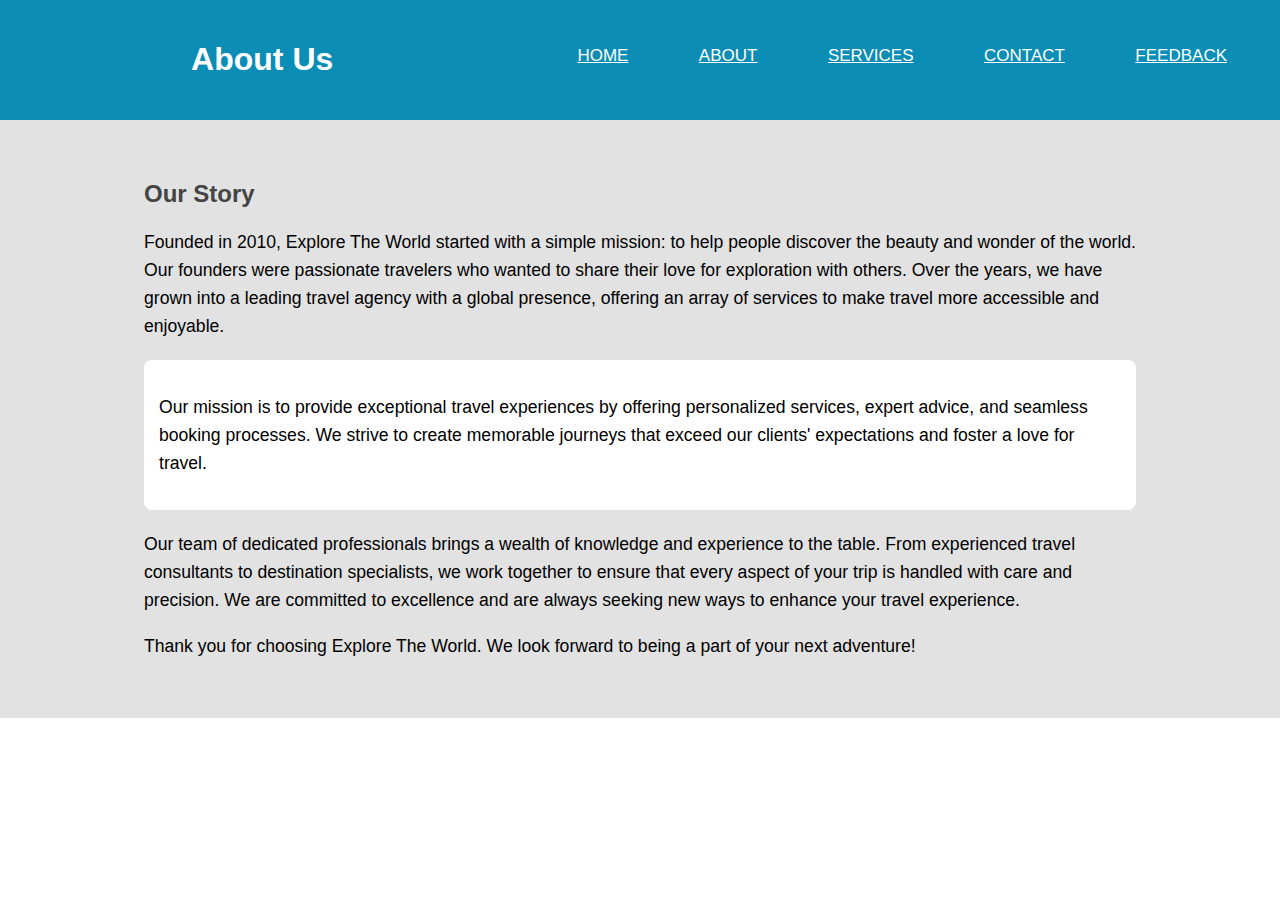
<file: Navigation bar/about.html>
<!DOCTYPE html>
<html lang="en">
<head>
    <meta charset="UTF-8">
    <meta name="viewport" content="width=device-width, initial-scale=1.0">
    <title>About Us - Tourism Website</title>
    <style>
        body {
            font-family: Arial, sans-serif;
            margin: 0;
            padding: 0;
        }

        header {
            background: #0b8db5;
            color: #fff;
            text-align: center;
            padding: 20px;
        }

        .container {
            width: 80%;
            margin: 0 auto;
            padding: 20px;
        }

        #about {
            padding: 20px;
            background: #e2e2e2;
        }

        #about h2 {
            color: #444;
        }

        #about p {
            font-size: 1.1em;
            line-height: 1.6;
        }

        #about .history {
            margin-bottom: 20px;
        }

        #about .mission {
            background: #fff;
            padding: 15px;
            border-radius: 8px;
            margin-bottom: 20px;
        }
        nav ul {
    float: right;
    margin-right: 20px;
}

nav ul li {
    display: inline-block;
    line-height: 80px;
    margin: 0 20px; /* Reduced margin for a better fit */
}

nav ul li a {
    color: white;
    font-size: 17px;
    padding: 7px 13px;
    border-radius: 3px;
    text-transform: uppercase;
}

@media(max-width: 952px) {
    label.logo {
        font-size: 30px;
        padding-left: 50px;
    }
    nav ul li a {
        font-size: 16px;
    }
}

@media(max-width: 858px) {
    .checkbtn {
        display: block;
    }
    nav ul {
        position: fixed;
        width: 100%;
        height: 100vh;
        background: #2c3e5e;
        top: 80px;
        left: -100%;
        text-align: center;
        transition: all .5s;
        line-height: 30px;
    }
    nav ul li {
        display: block;
    }
    nav ul li a {
        font-size: 20px;
    }
    a:hover,
    a.active {
        background: none;
        color: #0082e6;
    }
    #check:checked ~ ul {
        left: 0;
    }
}
    </style>
</head>
<body>
    
   <nav>
    <ul>
        <li><a href="#">Home</a></li>
        <li><a href="#">About</a></li>
        <li><a href="#">Services</a></li>
        <li><a href="#">Contact</a></li>
        <li><a href="#">Feedback</a></li>
    </ul>
   </nav>

    <header>
        <h1>About Us</h1>
    </header>
    <section id="about">
        <div class="container">
            <h2>Our Story</h2>
            <p class="history">Founded in 2010, Explore The World started with a simple mission: to help people discover the beauty and wonder of the world. Our founders were passionate travelers who wanted to share their love for exploration with others. Over the years, we have grown into a leading travel agency with a global presence, offering an array of services to make travel more accessible and enjoyable.</p>

            <div class="mission">
                <p>Our mission is to provide exceptional travel experiences by offering personalized services, expert advice, and seamless booking processes. We strive to create memorable journeys that exceed our clients' expectations and foster a love for travel.</p>
            </div>

            <p>Our team of dedicated professionals brings a wealth of knowledge and experience to the table. From experienced travel consultants to destination specialists, we work together to ensure that every aspect of your trip is handled with care and precision. We are committed to excellence and are always seeking new ways to enhance your travel experience.</p>

            <p>Thank you for choosing Explore The World. We look forward to being a part of your next adventure!</p>
        </div>
    </section>
</body>
</html>
</file>
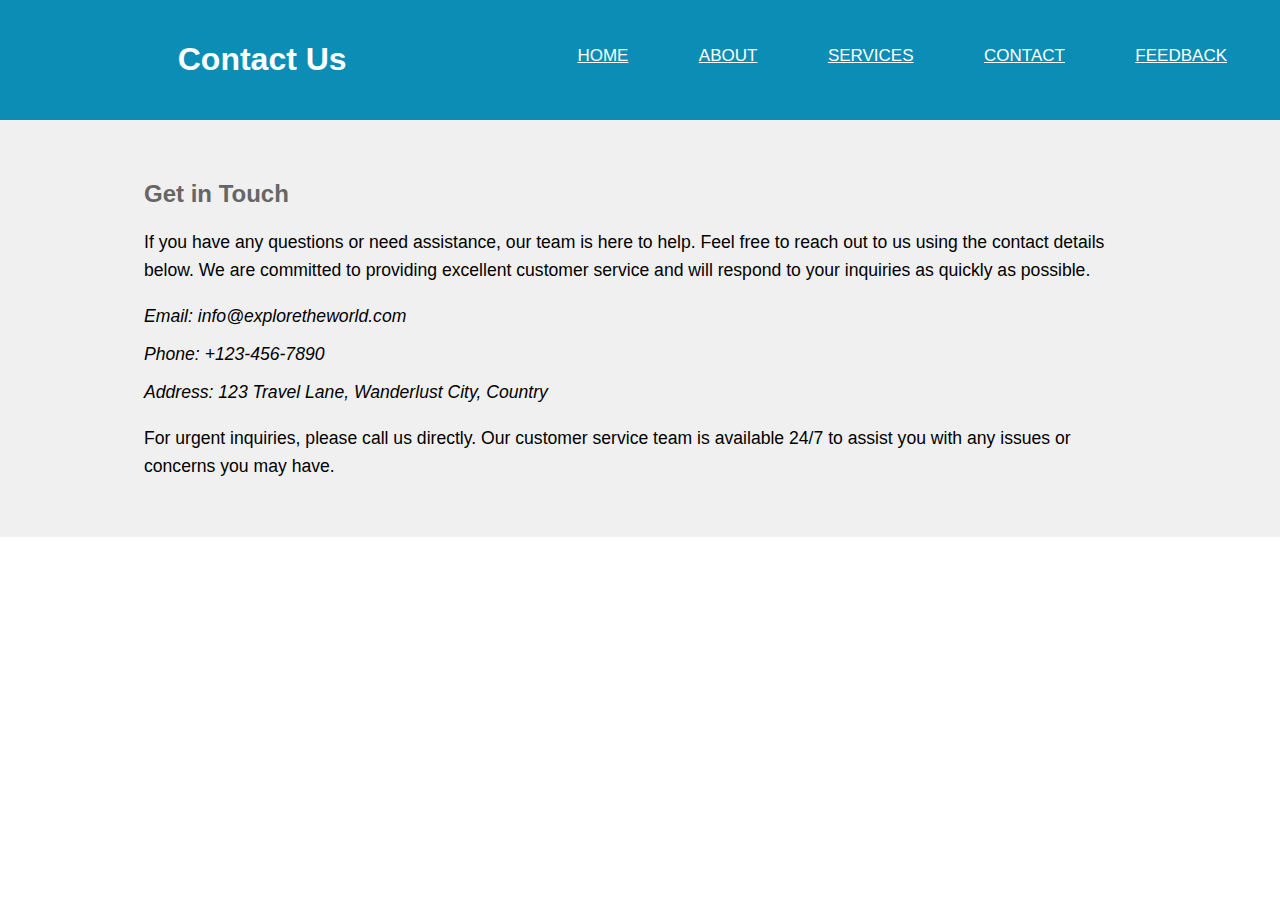
<file: Navigation bar/contact.html>
<!DOCTYPE html>
<html lang="en">
<head>
    <meta charset="UTF-8">
    <meta name="viewport" content="width=device-width, initial-scale=1.0">
    <title>Contact Us - Tourism Website</title>
    <style>
        body {
            font-family: Arial, sans-serif;
            margin: 0;
            padding: 0;
        }

        header {
            background: #0b8db5;
            color: #fff;
            text-align: center;
            padding: 20px;
        }

        .container {
            width: 80%;
            margin: 0 auto;
            padding: 20px;
        }

        #contact {
            padding: 20px;
            background: #f0f0f0;
        }

        #contact h2 {
            color: #666;
        }

        #contact p {
            font-size: 1.1em;
            line-height: 1.6;
        }

        address p {
            margin: 10px 0;
        }
        nav ul {
    float: right;
    margin-right: 20px;
}

nav ul li {
    display: inline-block;
    line-height: 80px;
    margin: 0 20px; /* Reduced margin for a better fit */
}

nav ul li a {
    color: white;
    font-size: 17px;
    padding: 7px 13px;
    border-radius: 3px;
    text-transform: uppercase;
}

@media(max-width: 952px) {
    label.logo {
        font-size: 30px;
        padding-left: 50px;
    }
    nav ul li a {
        font-size: 16px;
    }
}

@media(max-width: 858px) {
    .checkbtn {
        display: block;
    }
    nav ul {
        position: fixed;
        width: 100%;
        height: 100vh;
        background: #2c3e5e;
        top: 80px;
        left: -100%;
        text-align: center;
        transition: all .5s;
        line-height: 30px;
    }
    nav ul li {
        display: block;
    }
    nav ul li a {
        font-size: 20px;
    }
    a:hover,
    a.active {
        background: none;
        color: #0082e6;
    }
    #check:checked ~ ul {
        left: 0;
    }
}
    </style>
</head>
<body>
    <nav>
        <ul>
            <li><a href="#">Home</a></li>
            <li><a href="#">About</a></li>
            <li><a href="#">Services</a></li>
            <li><a href="#">Contact</a></li>
            <li><a href="#">Feedback</a></li>
        </ul>
       </nav>
    <header>
        <h1>Contact Us</h1>
    </header>
    <section id="contact">
        <div class="container">
            <h2>Get in Touch</h2>
            <p>If you have any questions or need assistance, our team is here to help. Feel free to reach out to us using the contact details below. We are committed to providing excellent customer service and will respond to your inquiries as quickly as possible.</p>

            <address>
                <p>Email: info@exploretheworld.com</p>
                <p>Phone: +123-456-7890</p>
                <p>Address: 123 Travel Lane, Wanderlust City, Country</p>
            </address>
            
            <p>For urgent inquiries, please call us directly. Our customer service team is available 24/7 to assist you with any issues or concerns you may have.</p>
        </div>
    </section>
</body>
</html>
</file>
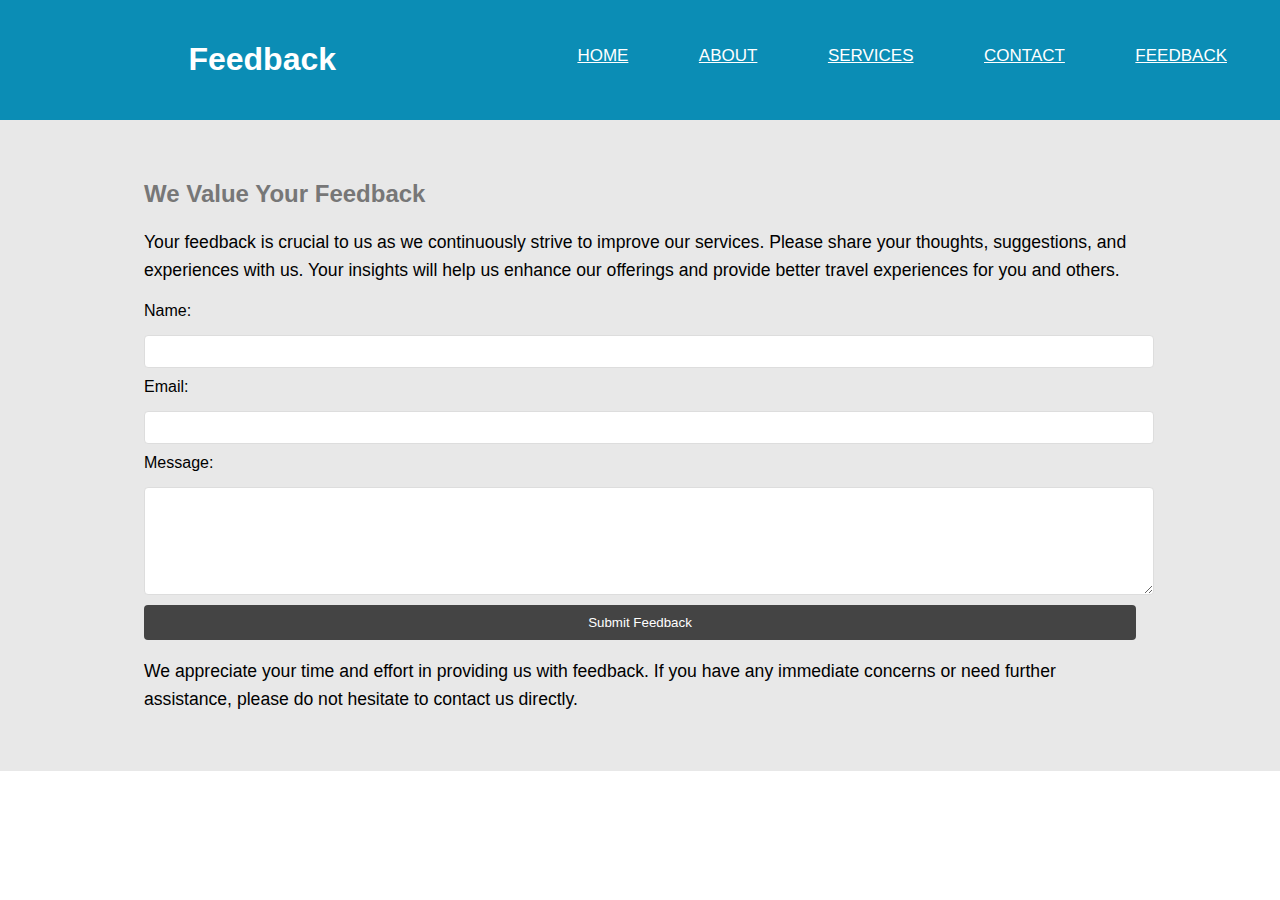
<file: Navigation bar/feedback.html>
<!DOCTYPE html>
<html lang="en">
<head>
    <meta charset="UTF-8">
    <meta name="viewport" content="width=device-width, initial-scale=1.0">
    <title>Feedback - Tourism Website</title>
    <style>
        body {
            font-family: Arial, sans-serif;
            margin: 0;
            padding: 0;
        }

        header {
            background: #0b8db5;
            color: #fff;
            text-align: center;
            padding: 20px;
        }

        .container {
            width: 80%;
            margin: 0 auto;
            padding: 20px;
        }

        #feedback {
            padding: 20px;
            background: #e8e8e8;
        }

        #feedback h2 {
            color: #777;
        }

        #feedback p {
            font-size: 1.1em;
            line-height: 1.6;
        }

        form {
            display: grid;
            gap: 10px;
        }

        form label {
            margin-bottom: 5px;
        }

        form input, form textarea {
            width: 100%;
            padding: 8px;
            border: 1px solid #ddd;
            border-radius: 4px;
        }

        form button {
            background: #444;
            color: #fff;
            border: none;
            padding: 10px;
            border-radius: 4px;
            cursor: pointer;
        }

        form button:hover {
            background: #555;
        }
        nav ul {
    float: right;
    margin-right: 20px;
}

nav ul li {
    display: inline-block;
    line-height: 80px;
    margin: 0 20px; /* Reduced margin for a better fit */
}

nav ul li a {
    color: white;
    font-size: 17px;
    padding: 7px 13px;
    border-radius: 3px;
    text-transform: uppercase;
}

@media(max-width: 952px) {
    label.logo {
        font-size: 30px;
        padding-left: 50px;
    }
    nav ul li a {
        font-size: 16px;
    }
}

@media(max-width: 858px) {
    .checkbtn {
        display: block;
    }
    nav ul {
        position: fixed;
        width: 100%;
        height: 100vh;
        background: #2c3e5e;
        top: 80px;
        left: -100%;
        text-align: center;
        transition: all .5s;
        line-height: 30px;
    }
    nav ul li {
        display: block;
    }
    nav ul li a {
        font-size: 20px;
    }
    a:hover,
    a.active {
        background: none;
        color: #0082e6;
    }
    #check:checked ~ ul {
        left: 0;
    }
}
    </style>
</head>
<body>
    <nav>
        <ul>
            <li><a href="#">Home</a></li>
            <li><a href="#">About</a></li>
            <li><a href="#">Services</a></li>
            <li><a href="#">Contact</a></li>
            <li><a href="#">Feedback</a></li>
        </ul>
       </nav>
    <header>
        <h1>Feedback</h1>
    </header>
    <section id="feedback">
        <div class="container">
            <h2>We Value Your Feedback</h2>
            <p>Your feedback is crucial to us as we continuously strive to improve our services. Please share your thoughts, suggestions, and experiences with us. Your insights will help us enhance our offerings and provide better travel experiences for you and others.</p>

            <form action="#" method="post">
                <label for="name">Name:</label>
                <input type="text" id="name" name="name" required>

                <label for="email">Email:</label>
                <input type="email" id="email" name="email" required>

                <label for="message">Message:</label>
                <textarea id="message" name="message" rows="6" required></textarea>

                <button type="submit">Submit Feedback</button>
            </form>

            <p>We appreciate your time and effort in providing us with feedback. If you have any immediate concerns or need further assistance, please do not hesitate to contact us directly.</p>
        </div>
    </section>
</body>
</html>
</file>
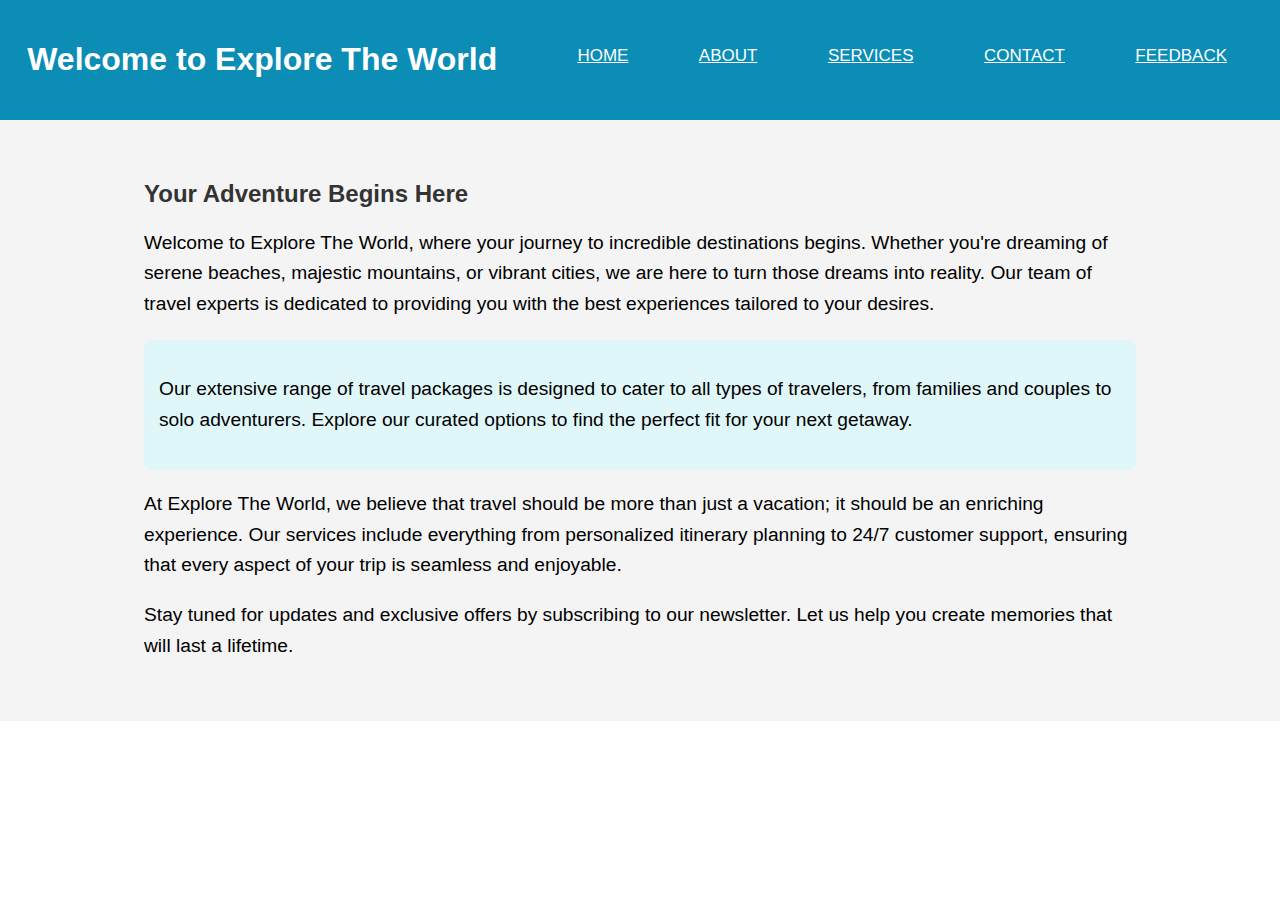
<file: Navigation bar/home.html>
<!DOCTYPE html>
<html lang="en">
<head>
    <meta charset="UTF-8">
    <meta name="viewport" content="width=device-width, initial-scale=1.0">
    <title>Home - Tourism Website</title>
    <style>
        body {
            font-family: Arial, sans-serif;
            margin: 0;
            padding: 0;
        }

        header {
            background: #0b8db5;
            color: #fff;
            text-align: center;
            padding: 20px;
        }

        .container {
            width: 80%;
            margin: 0 auto;
            padding: 20px;
        }

        #home {
            padding: 20px;
            background: #f4f4f4;
        }

        #home h2 {
            color: #333;
        }

        #home p {
            font-size: 1.2em;
            line-height: 1.6;
        }

        #home .intro {
            margin-bottom: 20px;
        }

        #home .highlight {
            background: #e0f7fa;
            padding: 15px;
            border-radius: 8px;
        }
        nav ul {
    float: right;
    margin-right: 20px;
}

nav ul li {
    display: inline-block;
    line-height: 80px;
    margin: 0 20px; /* Reduced margin for a better fit */
}

nav ul li a {
    color: white;
    font-size: 17px;
    padding: 7px 13px;
    border-radius: 3px;
    text-transform: uppercase;
}

@media(max-width: 952px) {
    label.logo {
        font-size: 30px;
        padding-left: 50px;
    }
    nav ul li a {
        font-size: 16px;
    }
}

@media(max-width: 858px) {
    .checkbtn {
        display: block;
    }
    nav ul {
        position: fixed;
        width: 100%;
        height: 100vh;
        background: #2c3e5e;
        top: 80px;
        left: -100%;
        text-align: center;
        transition: all .5s;
        line-height: 30px;
    }
    nav ul li {
        display: block;
    }
    nav ul li a {
        font-size: 20px;
    }
    a:hover,
    a.active {
        background: none;
        color: #0082e6;
    }
    #check:checked ~ ul {
        left: 0;
    }
}
    </style>
</head>
<body>
    <nav>
        <ul>
            <li><a href="#">Home</a></li>
            <li><a href="#">About</a></li>
            <li><a href="#">Services</a></li>
            <li><a href="#">Contact</a></li>
            <li><a href="#">Feedback</a></li>
        </ul>
       </nav>
    <header>
        <h1>Welcome to Explore The World</h1>
    </header>
    <section id="home">
        <div class="container">
            <h2>Your Adventure Begins Here</h2>
            <p class="intro">Welcome to Explore The World, where your journey to incredible destinations begins. Whether you're dreaming of serene beaches, majestic mountains, or vibrant cities, we are here to turn those dreams into reality. Our team of travel experts is dedicated to providing you with the best experiences tailored to your desires.</p>

            <div class="highlight">
                <p>Our extensive range of travel packages is designed to cater to all types of travelers, from families and couples to solo adventurers. Explore our curated options to find the perfect fit for your next getaway.</p>
            </div>

            <p>At Explore The World, we believe that travel should be more than just a vacation; it should be an enriching experience. Our services include everything from personalized itinerary planning to 24/7 customer support, ensuring that every aspect of your trip is seamless and enjoyable.</p>
            
            <p>Stay tuned for updates and exclusive offers by subscribing to our newsletter. Let us help you create memories that will last a lifetime.</p>
        </div>
    </section>
</body>
</html>
</file>
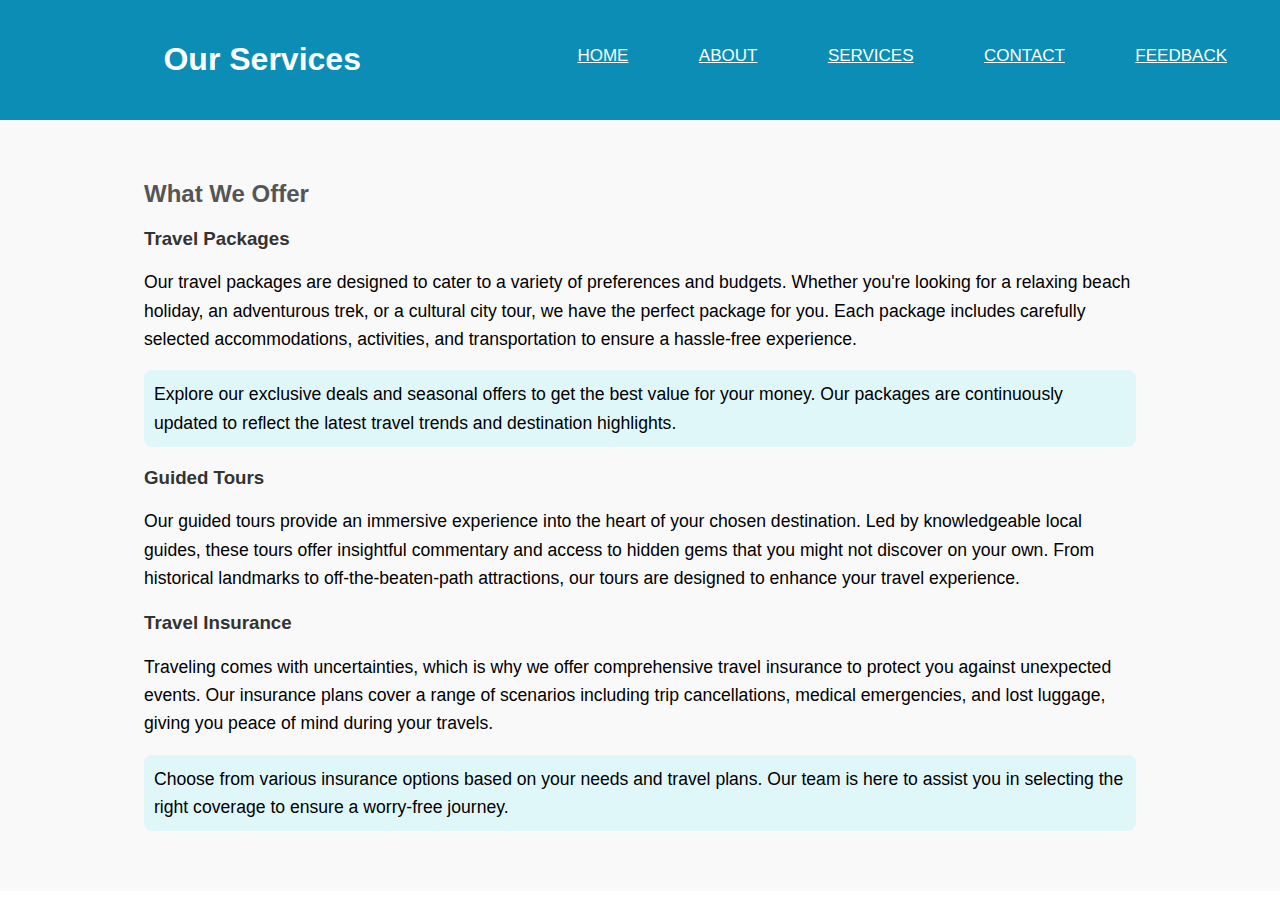
<file: Navigation bar/services.html>
<!DOCTYPE html>
<html lang="en">
<head>
    <meta charset="UTF-8">
    <meta name="viewport" content="width=device-width, initial-scale=1.0">
    <title>Our Services - Tourism Website</title>
    <style>
        body {
            font-family: Arial, sans-serif;
            margin: 0;
            padding: 0;
        }

        header {
            background: #0b8db5;
            color: #fff;
            text-align: center;
            padding: 20px;
        }

        .container {
            width: 80%;
            margin: 0 auto;
            padding: 20px;
        }

        #services {
            padding: 20px;
            background: #f9f9f9;
        }

        #services h2 {
            color: #555;
        }

        .service {
            margin-bottom: 20px;
        }

        .service h3 {
            color: #333;
        }

        .service p {
            font-size: 1.1em;
            line-height: 1.6;
        }

        .service .highlight {
            background: #e0f7fa;
            padding: 10px;
            border-radius: 8px;
        }
        nav ul {
    float: right;
    margin-right: 20px;
}

nav ul li {
    display: inline-block;
    line-height: 80px;
    margin: 0 20px; /* Reduced margin for a better fit */
}

nav ul li a {
    color: white;
    font-size: 17px;
    padding: 7px 13px;
    border-radius: 3px;
    text-transform: uppercase;
}

@media(max-width: 952px) {
    label.logo {
        font-size: 30px;
        padding-left: 50px;
    }
    nav ul li a {
        font-size: 16px;
    }
}

@media(max-width: 858px) {
    .checkbtn {
        display: block;
    }
    nav ul {
        position: fixed;
        width: 100%;
        height: 100vh;
        background: #2c3e5e;
        top: 80px;
        left: -100%;
        text-align: center;
        transition: all .5s;
        line-height: 30px;
    }
    nav ul li {
        display: block;
    }
    nav ul li a {
        font-size: 20px;
    }
    a:hover,
    a.active {
        background: none;
        color: #0082e6;
    }
    #check:checked ~ ul {
        left: 0;
    }
}
    </style>
</head>
<body>
    <nav>
        <ul>
            <li><a href="#">Home</a></li>
            <li><a href="#">About</a></li>
            <li><a href="#">Services</a></li>
            <li><a href="#">Contact</a></li>
            <li><a href="#">Feedback</a></li>
        </ul>
       </nav>
    <header>
        <h1>Our Services</h1>
    </header>
    <section id="services">
        <div class="container">
            <h2>What We Offer</h2>
            <div class="service">
                <h3>Travel Packages</h3>
                <p>Our travel packages are designed to cater to a variety of preferences and budgets. Whether you're looking for a relaxing beach holiday, an adventurous trek, or a cultural city tour, we have the perfect package for you. Each package includes carefully selected accommodations, activities, and transportation to ensure a hassle-free experience.</p>
                <p class="highlight">Explore our exclusive deals and seasonal offers to get the best value for your money. Our packages are continuously updated to reflect the latest travel trends and destination highlights.</p>
            </div>
            
            <div class="service">
                <h3>Guided Tours</h3>
                <p>Our guided tours provide an immersive experience into the heart of your chosen destination. Led by knowledgeable local guides, these tours offer insightful commentary and access to hidden gems that you might not discover on your own. From historical landmarks to off-the-beaten-path attractions, our tours are designed to enhance your travel experience.</p>
            </div>

            <div class="service">
                <h3>Travel Insurance</h3>
                <p>Traveling comes with uncertainties, which is why we offer comprehensive travel insurance to protect you against unexpected events. Our insurance plans cover a range of scenarios including trip cancellations, medical emergencies, and lost luggage, giving you peace of mind during your travels.</p>
                <p class="highlight">Choose from various insurance options based on your needs and travel plans. Our team is here to assist you in selecting the right coverage to ensure a worry-free journey.</p>
            </div>
        </div>
    </section>
</body>
</html>
</file>
